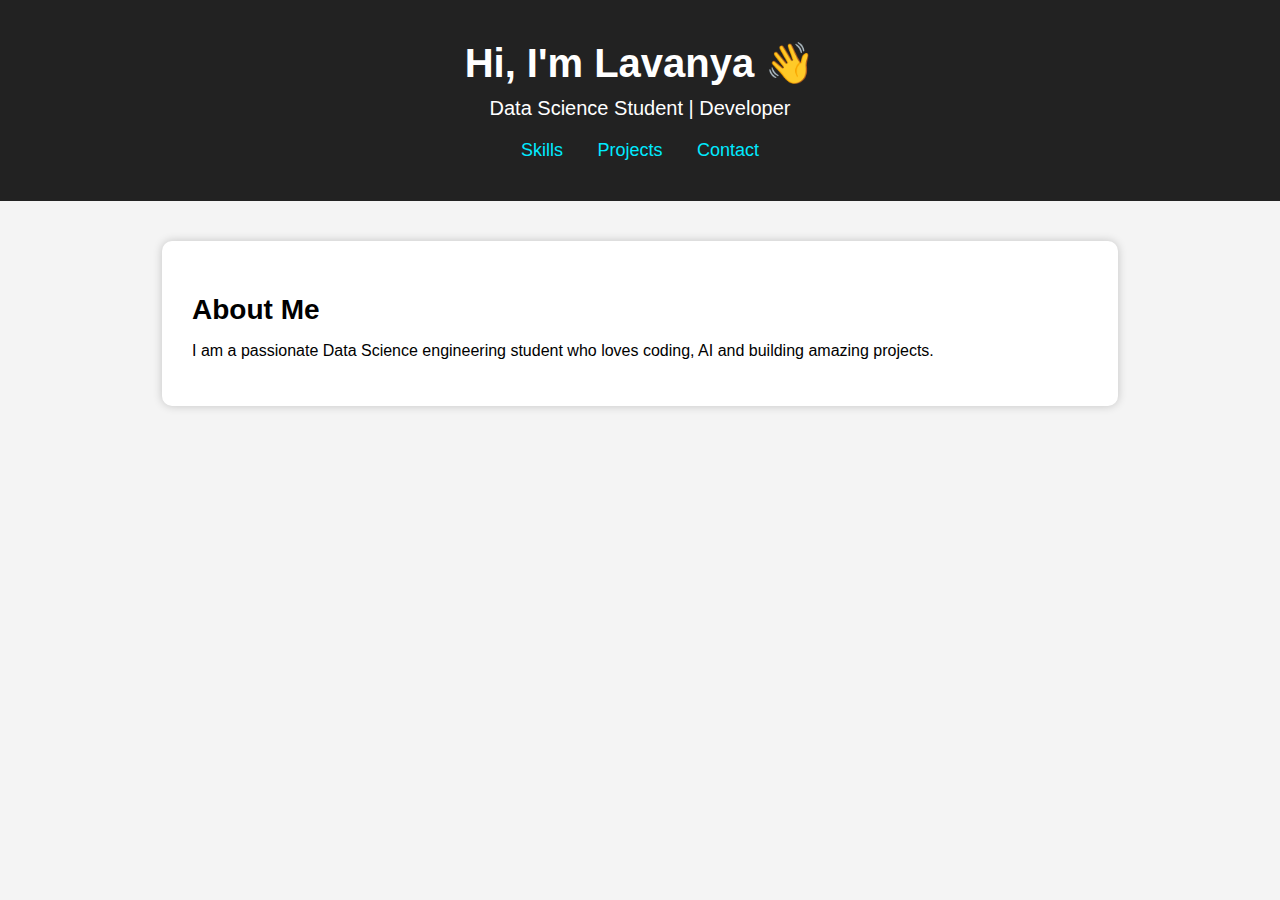
<file: index.html>
<!DOCTYPE html>
<html lang="en">
<head>
    <meta charset="UTF-8">
    <meta name="viewport" content="width=device-width, initial-scale=1.0">
    <title>Lavanya Portfolio</title>
    <link rel="stylesheet" href="css/style.css">
</head>
<body>

    <header>
        <h1>Hi, I'm Lavanya 👋</h1>
        <h2>Data Science Student | Developer</h2>

        <nav>
            <a href="skills.html">Skills</a>
            <a href="projects.html">Projects</a>
            <a href="contact.html">Contact</a>
        </nav>
    </header>

    <section class="about">
        <h2>About Me</h2>
        <p>I am a passionate Data Science engineering student who loves coding,
           AI and building amazing projects.</p>
    </section>

</body>
</html>
</file>
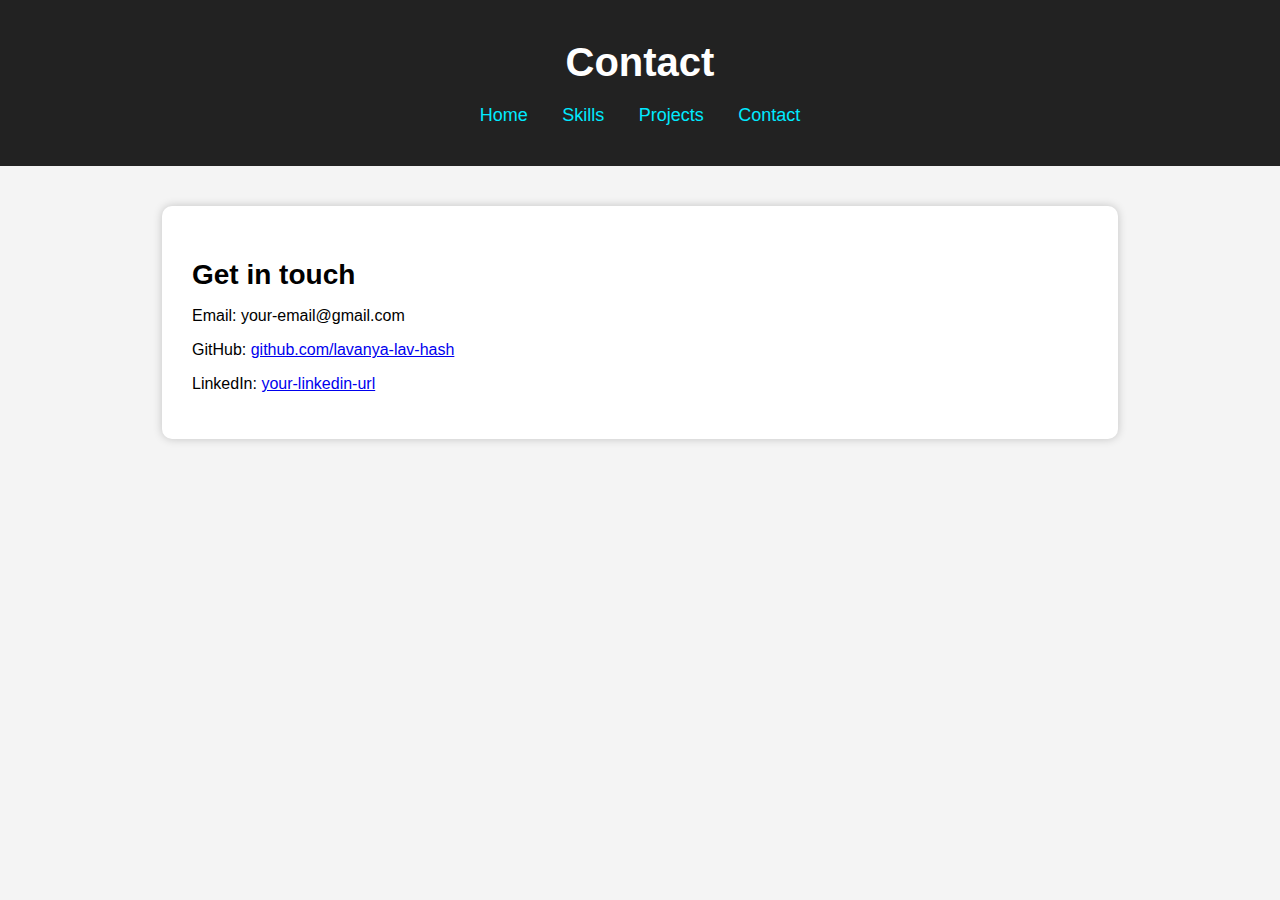
<file: contact.html>
<!DOCTYPE html>
<html lang="en">
<head>
  <meta charset="utf-8"/>
  <meta name="viewport" content="width=device-width,initial-scale=1"/>
  <title>Contact — Lavanya</title>
  <link rel="stylesheet" href="css/style.css">
</head>
<body>
  <header>
    <h1>Contact</h1>
    <nav>
      <a href="index.html">Home</a>
      <a href="skills.html">Skills</a>
      <a href="projects.html">Projects</a>
      <a href="contact.html">Contact</a>
    </nav>
  </header>

  <section class="about">
    <h2>Get in touch</h2>
    <p>Email: your-email@gmail.com</p>
    <p>GitHub: <a href="https://github.com/lavanya-lav-hash">github.com/lavanya-lav-hash</a></p>
    <p>LinkedIn: <a href="#">your-linkedin-url</a></p>
  </section>
</body>
</html>
</file>
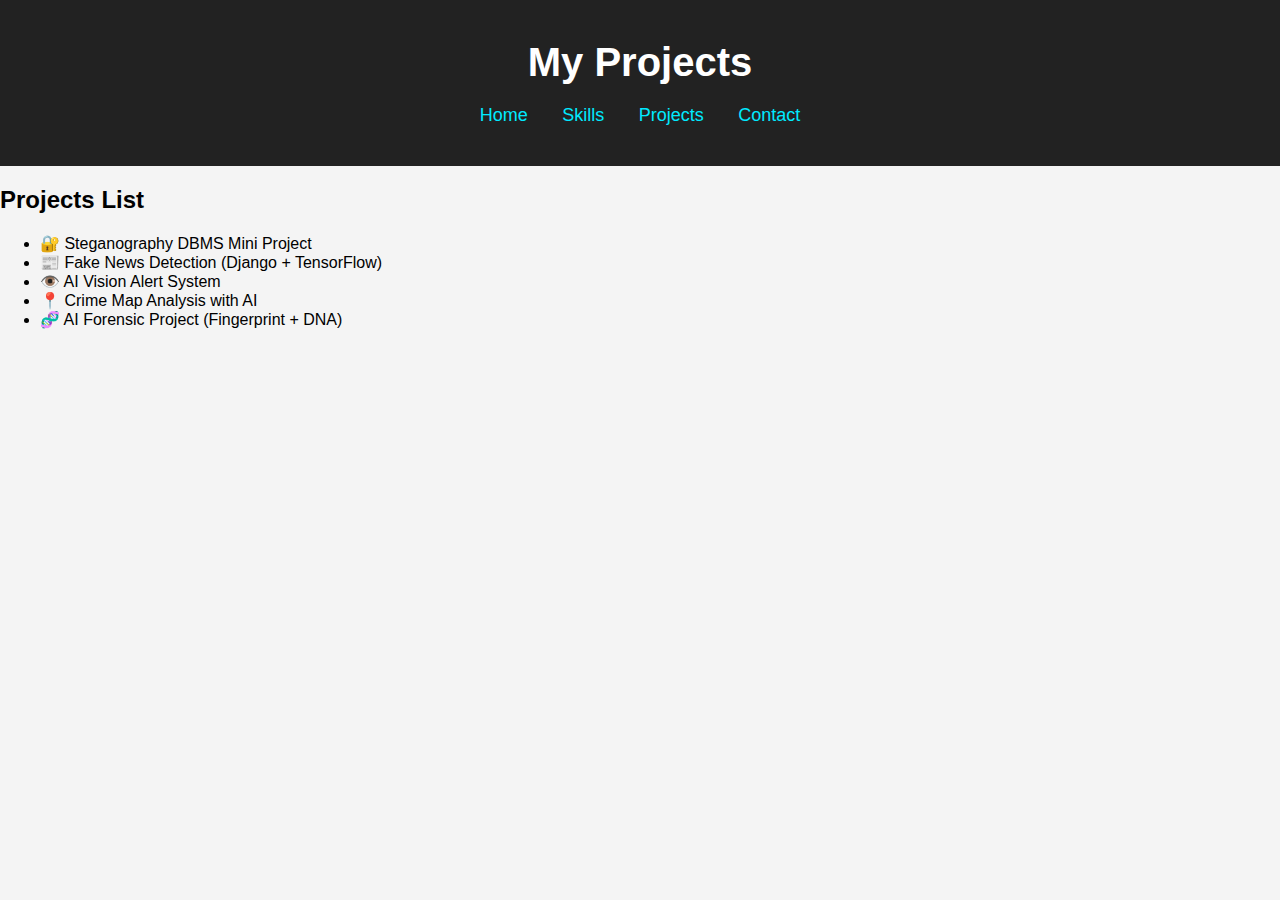
<file: projects.html>
<!DOCTYPE html>
<html lang="en">
<head>
    <meta charset="UTF-8">
    <meta name="viewport" content="width=device-width, initial-scale=1.0">
    <title>My Projects</title>
    <link rel="stylesheet" href="css/style.css">
</head>
<body>

<header>
    <h1>My Projects</h1>
    <nav>
        <a href="index.html">Home</a>
        <a href="skills.html">Skills</a>
        <a href="projects.html">Projects</a>
        <a href="contact.html">Contact</a>
    </nav>
</header>

<section class="projects">
    <h2>Projects List</h2>

    <ul>
        <li>🔐 Steganography DBMS Mini Project</li>
        <li>📰 Fake News Detection (Django + TensorFlow)</li>
        <li>👁️ AI Vision Alert System</li>
        <li>📍 Crime Map Analysis with AI</li>
        <li>🧬 AI Forensic Project (Fingerprint + DNA)</li>
    </ul>
</section>

</body>
</html>
</file>
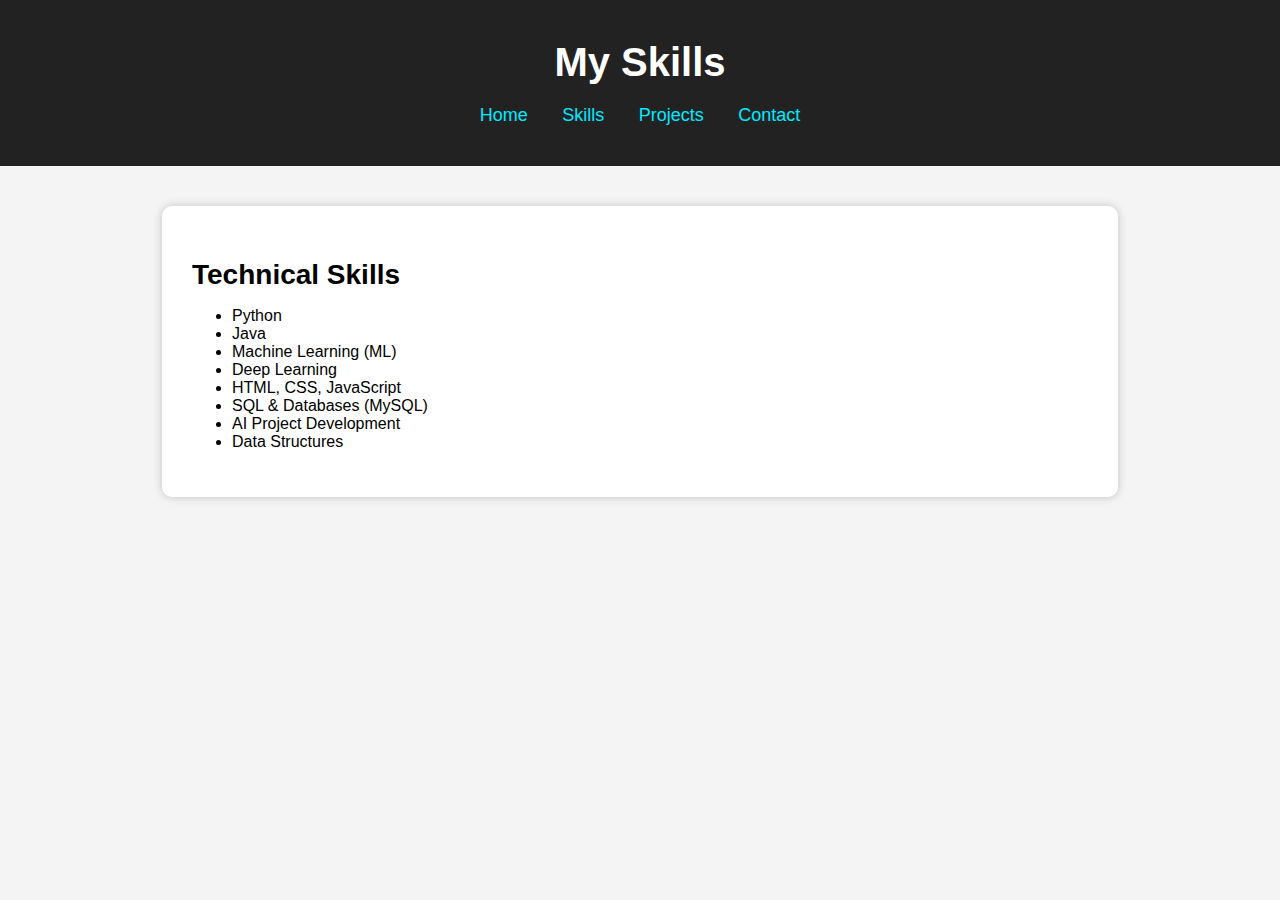
<file: skills.html>
<!DOCTYPE html>
<html lang="en">
<head>
    <meta charset="UTF-8">
    <meta name="viewport" content="width=device-width, initial-scale=1.0">
    <title>My Skills</title>
    <link rel="stylesheet" href="css/style.css">
</head>
<body>

<header>
    <h1>My Skills</h1>
    <nav>
        <a href="index.html">Home</a>
        <a href="skills.html">Skills</a>
        <a href="projects.html">Projects</a>
        <a href="contact.html">Contact</a>
    </nav>
</header>

<section class="about">
    <h2>Technical Skills</h2>
    <ul>
        <li>Python</li>
        <li>Java</li>
        <li>Machine Learning (ML)</li>
        <li>Deep Learning</li>
        <li>HTML, CSS, JavaScript</li>
        <li>SQL & Databases (MySQL)</li>
        <li>AI Project Development</li>
        <li>Data Structures</li>
    </ul>
</section>

</body>
</html>
</file>
<file: css/style.css>
body {
    font-family: Arial, sans-serif;
    margin: 0;
    padding: 0;
    background: #f4f4f4;
}

header {
    background: #222;
    color: white;
    text-align: center;
    padding: 40px 20px;
}

header h1 {
    margin: 0;
    font-size: 40px;
}

header h2 {
    margin-top: 10px;
    font-size: 20px;
    font-weight: 300;
}

nav {
    margin-top: 20px;
}

nav a {
    color: #00eaff;
    text-decoration: none;
    margin: 0 15px;
    font-size: 18px;
}

nav a:hover {
    color: #ff9a00;
}

section.about {
    background: white;
    margin: 40px auto;
    padding: 30px;
    width: 70%;
    border-radius: 10px;
    box-shadow: 0px 0px 10px rgba(0,0,0,0.2);
}

section.about h2 {
    font-size: 28px;
    margin-bottom: 10px;
}
</file>
